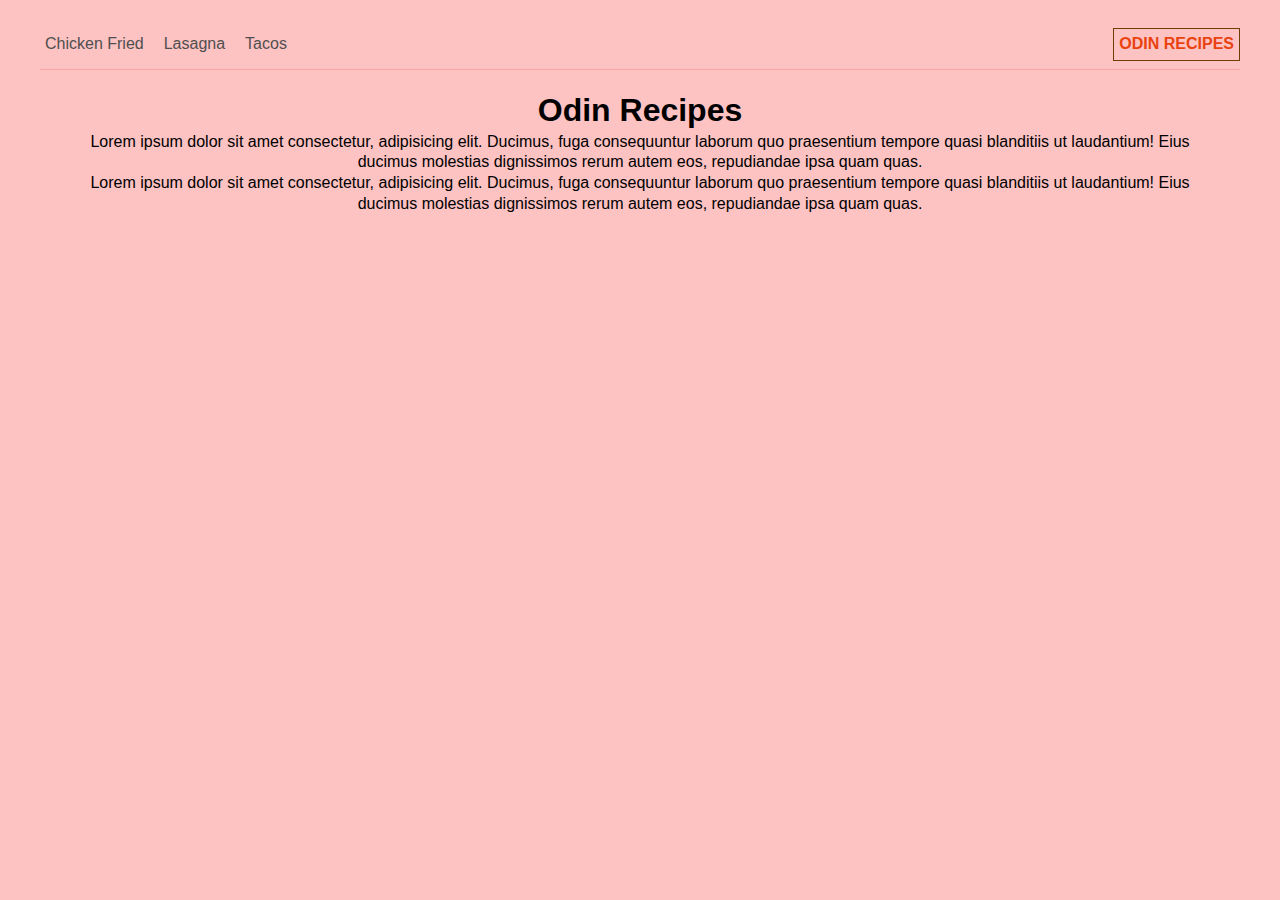
<file: index.html>
<!DOCTYPE html>
<html lang="en">
<head>
    <meta charset="UTF-8">
    <meta name="viewport" content="width=device-width, initial-scale=1.0">
    <link rel="stylesheet" href="./styles.css">
    <title>Odin Recipes</title>
</head>
<body>
   <main id="container" class="container">
      <nav class="nav">
         <!-- Link -->
         <ul class="recipes-links">
            <li class="recipe-link">
               <a href="./recipes/chicken-fried.html" 
                  target="_blank">Chicken Fried</a>
            </li>
            <li class="recipe-link">
               <a href="./recipes/lasagna-homemade.html" 
                  target="_blank">Lasagna</a>
            </li>
            <li class="recipe-link">
               <a href="./recipes/tacos-slow-cooker-chicken.html" 
               target="_blank">Tacos</a>
            </li>
         </ul>
         <!-- logo -->
          <div id="recipe-logo">
            <a href="#" class="logo">Odin Recipes</a>
          </div>
      </nav>
      <!-- header  -->
      <header class="header">
         <h1 class="title">Odin Recipes</h1>
         <p class="description">
             Lorem ipsum dolor sit amet consectetur, adipisicing elit.
             Ducimus, fuga consequuntur laborum quo praesentium tempore 
             quasi blanditiis ut laudantium! Eius ducimus molestias dignissimos rerum autem eos, 
             repudiandae ipsa quam quas.
         </p>
         <p class="description">
            Lorem ipsum dolor sit amet consectetur, adipisicing elit.
            Ducimus, fuga consequuntur laborum quo praesentium tempore 
            quasi blanditiis ut laudantium! Eius ducimus molestias dignissimos rerum autem eos, 
            repudiandae ipsa quam quas.
        </p>
      </header>
   </main> 
</html>
</file>
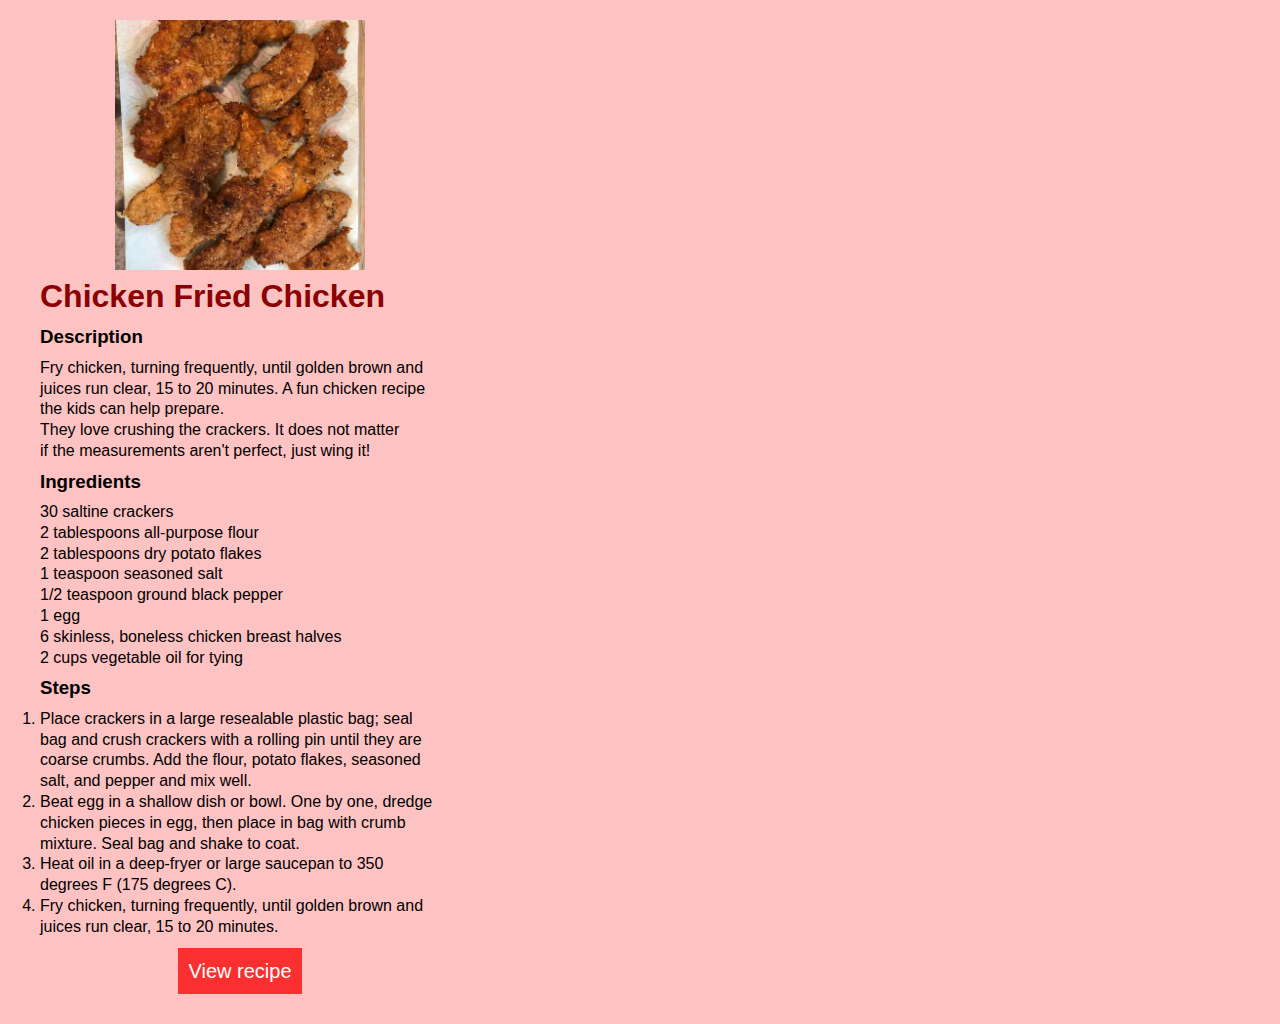
<file: recipes/chicken-fried.html>
<!DOCTYPE html>
<html lang="en">
<head>
    <meta charset="UTF-8">
    <meta name="viewport" content="width=device-width, initial-scale=1.0">
    <link rel="stylesheet" href="../styles.css">
    <title>Chicken Fried Chicken</title>
</head>
<body>
    <div class="container" id="container">
        <div class="recipe-card">
            <img 
               src="./img/chicken-fried.jpg" 
               alt="Chicken Fried Chicken">

            <div class="recipe-content">
                <h1 class="title">Chicken Fried Chicken</h1>
                <h3 class="description-title title-margin">Description</h3>
                <p class="description">Fry chicken, turning frequently, until golden brown and juices run clear, 15 to 20 minutes.
                    A fun chicken recipe the kids can help prepare. <br>
                    They love crushing the crackers. It does not matter <br>
                    if the measurements aren't perfect, just wing it!
                </p>

                <section class="recipe-info">
                    <h3 class="ingredients-title title-margin">Ingredients</h3>
                    <ul class="ingredients-list">
                        <li>30 saltine crackers</li>
                        <li>2 tablespoons all-purpose flour</li>
                        <li>2 tablespoons dry potato flakes</li>
                        <li>1 teaspoon seasoned salt </li>
                        <li>1/2 teaspoon ground black pepper</li>
                        <li>1 egg</li>
                        <li>6 skinless, boneless chicken breast halves</li>
                        <li>2 cups vegetable oil for tying</li>
                    </ul>
                
                    <h3 class="steps-title title-margin">Steps</h3>
                    <ol class="steps-list">
                        <li>
                            Place crackers in a large resealable plastic bag;
                            seal bag and crush crackers with a rolling pin until
                            they are coarse crumbs. Add the flour, potato flakes,
                            seasoned salt, and pepper and mix well.
                        </li>
                        <li>
                            Beat egg in a shallow dish or bowl. One by one,
                            dredge chicken pieces in egg, then place in bag with crumb mixture.
                            Seal bag and shake to coat.
                        </li>
                        <li>Heat oil in a deep-fryer or large saucepan to 350 degrees F (175 degrees C).</li>
                        <li>
                            Fry chicken, turning frequently, until golden brown and juices run clear,
                            15 to 20 minutes.
                        </li>
                    </ol>
                </section class="recipe-info">
            </div>  

            <button class="view-recipe-link">
                <a href="#" >View recipe</a> 
            </button>
        </div>       
    </div>
</body>
</html>
</file>
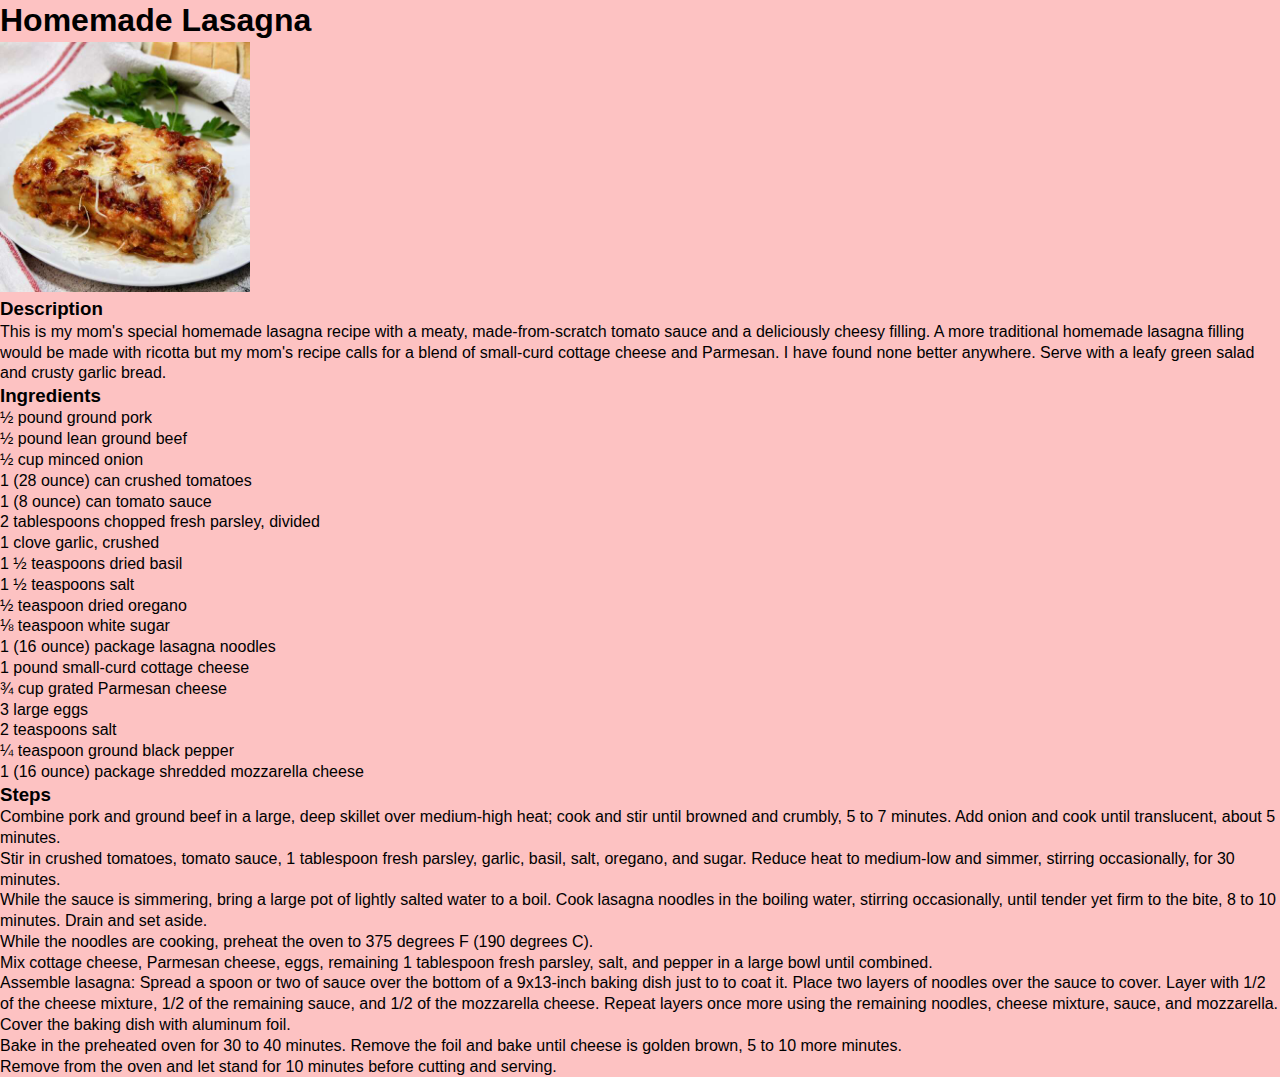
<file: recipes/lasagna-homemade.html>
<!DOCTYPE html>
<html lang="en">
<head>
    <meta charset="UTF-8">
    <meta name="viewport" content="width=device-width, initial-scale=1.0">
    <title>Homemade Lasagna</title>
    <link rel="stylesheet" href="../styles.css">
</head>
<body>
    <h1>Homemade Lasagna</h1>
    <img src="./img/lasagna.jpeg" alt="Homemade Lasagna" height="350" width="350">

    <h3 class="description-title">Description</h3>
    <p class="description">
        This is my mom's special homemade lasagna recipe with a meaty, made-from-scratch 
        tomato sauce and a deliciously cheesy filling. A more traditional homemade lasagna
        filling would be made with ricotta but my mom's recipe calls for a blend of small-curd cottage
        cheese and Parmesan. I have found none better anywhere. Serve with a leafy green salad 
        and crusty garlic bread.
    </p>

    <h3 class="ingredients-title">Ingredients</h3>
    <ul class="ingredients-list">
        <li>½ pound ground pork</li>
        <li>½ pound lean ground beef</li>
        <li>½ cup minced onion</li>
        <li>1 (28 ounce) can crushed tomatoes</li>
        <li>1 (8 ounce) can tomato sauce</li>
        <li>2 tablespoons chopped fresh parsley, divided</li>
        <li>1 clove garlic, crushed</li>
        <li>1 ½ teaspoons dried basil</li>
        <li>1 ½ teaspoons salt</li>
        <li>½ teaspoon dried oregano</li>
        <li>⅛ teaspoon white sugar</li>
        <li>1 (16 ounce) package lasagna noodles</li>
        <li>1 pound small-curd cottage cheese</li>
        <li>¾ cup grated Parmesan cheese</li>
        <li>3 large eggs</li>
        <li>2 teaspoons salt</li>
        <li>¼ teaspoon ground black pepper</li>
        <li>1 (16 ounce) package shredded mozzarella cheese</li>
    </ul>

    <h3 class="steps-title">Steps</h3>
    <ol class="steps-list">
        <li>
            Combine pork and ground beef in a large, deep skillet over medium-high heat;
            cook and stir until browned and crumbly, 5 to 7 minutes. Add onion and cook until translucent, about 5 minutes.
        </li>
        <li> Stir in crushed tomatoes, tomato sauce, 1 tablespoon fresh parsley, garlic, basil, salt, oregano, and sugar.
            Reduce heat to medium-low and simmer, stirring occasionally, for 30 minutes.
        </li>
        <li>
            While the sauce is simmering, bring a large pot of lightly salted water to a boil. Cook lasagna noodles in the boiling water,
            stirring occasionally, until tender yet firm to the bite, 8 to 10 minutes. Drain and set aside.
        </li>
        <li>
            While the noodles are cooking, preheat the oven to 375 degrees F (190 degrees C).
        </li>
        <li>
            Mix cottage cheese, Parmesan cheese, eggs, remaining 1 tablespoon fresh parsley, salt, and pepper in a large bowl until combined.
        </li>
        <li>
            Assemble lasagna: Spread a spoon or two of sauce over the bottom of a 9x13-inch baking dish just to to coat it. 
            Place two layers of noodles over the sauce to cover. Layer with 1/2 of the cheese mixture, 1/2 of the remaining sauce, 
            and 1/2 of the mozzarella cheese. Repeat layers once more using the remaining noodles, cheese mixture, sauce, and mozzarella. 
            Cover the baking dish with aluminum foil.
        </li>
        <li>
            Bake in the preheated oven for 30 to 40 minutes. Remove the foil and bake until cheese is golden brown, 5 to 10 more minutes.
        </li>
        <li>
            Remove from the oven and let stand for 10 minutes before cutting and serving.
        </li>
    </ol>
</body>
</html>
</file>
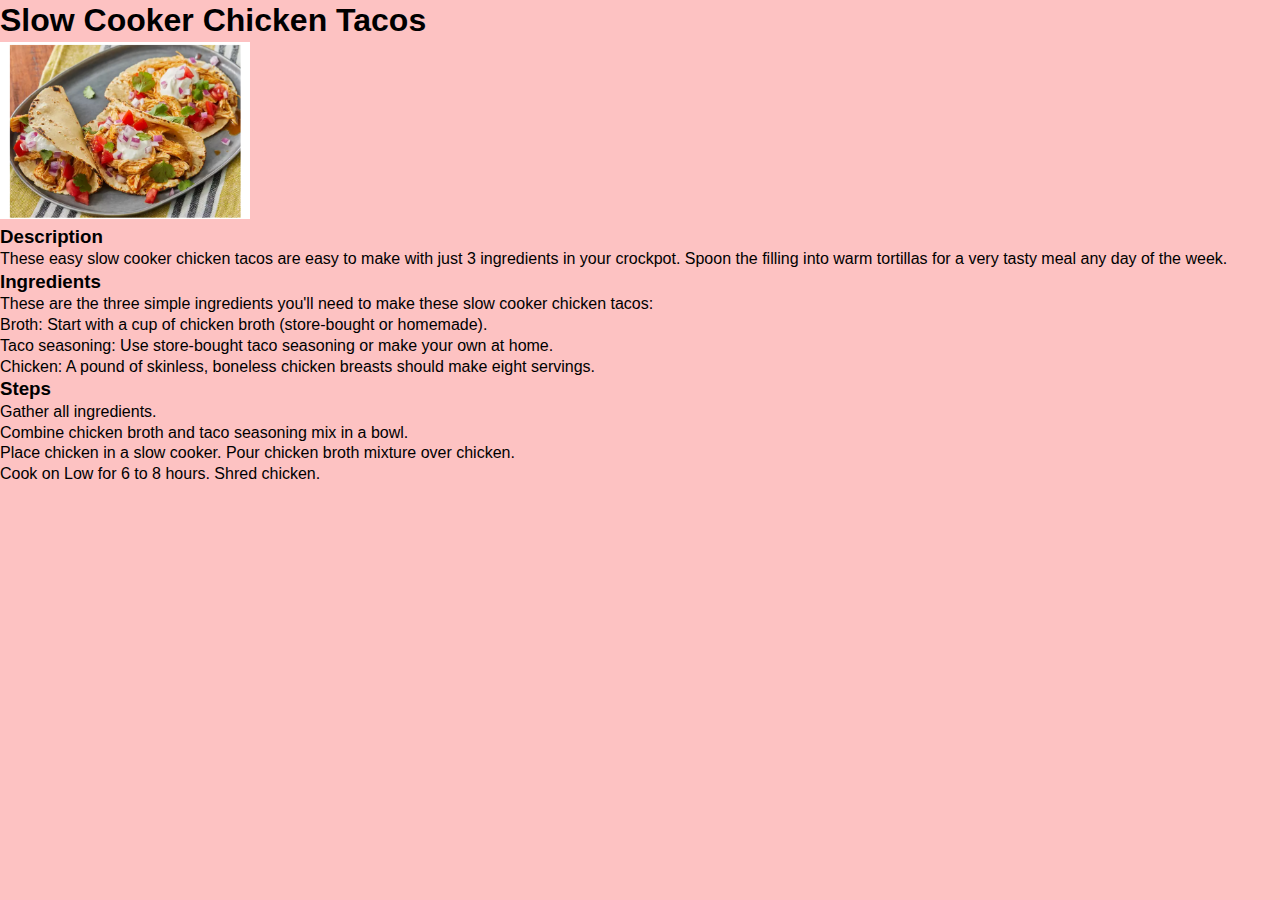
<file: recipes/tacos-slow-cooker-chicken.html>
<!DOCTYPE html>
<html lang="en">
<head>
    <meta charset="UTF-8">
    <meta name="viewport" content="width=device-width, initial-scale=1.0">
    <title>Tacos | Slow Cooker Chicken </title>
    <link rel="stylesheet" href="../styles.css">
</head>
<body>
    <h1>Slow Cooker Chicken Tacos</h1>
    <img src="./img/tacos.png" alt="Slow Cooker Chicken Tacos" height="350" width="350">

    <h3 class="description-title">Description</h3>
    <p class="description">
        These easy slow cooker chicken tacos are easy to make with just 3 ingredients in your crockpot.
        Spoon the filling into warm tortillas for a very tasty meal any day of the week.
    </p>

    <h3 class="ingredients-title">Ingredients</h3>
    <p class="ingredients-details">
        These are the three simple ingredients you'll need to make these slow cooker chicken tacos: 
    </p>

    <ul class="ingredients-list">
        <li>Broth: Start with a cup of chicken broth (store-bought or homemade).</li>
        <li>Taco seasoning: Use store-bought taco seasoning or make your own at home.</li>
        <li>Chicken: A pound of skinless, boneless chicken breasts should make eight servings.</li>
    </ul>

    <h3 class="steps-title">Steps</h3>
    <ol class="steps-list">
        <li>Gather all ingredients.</li>
        <li>Combine chicken broth and taco seasoning mix in a bowl.</li>
        <li>Place chicken in a slow cooker. Pour chicken broth mixture over chicken.</li>
        <li>Cook on Low for 6 to 8 hours. Shred chicken.</li>
    </ol>
</body>
</html>
</file>
<file: styles.css>
*{
    margin: 0;
    padding: 0;
    box-sizing: border-box;
    line-height: 1.3;
}
body {
    font-family: 'Trebuchet MS', 'Lucida Sans Unicode', Arial, sans-serif;
    background-color: rgb(253, 194, 194);
}
img {
    height: auto;
    width: 250px;
}
ul { list-style: none; }
a { text-decoration: none; }

#container {
    margin: 20px 40px;
}
#container .nav{
    height: 50px;
    display: flex;
    flex-wrap: wrap;
    justify-content: space-between;
    align-items: center;
    position: sticky;
    top: 0;
    background-color: rgb(253, 194, 194);
    border-bottom: 1px solid rgb(250, 164, 164);
}
.nav .recipes-links {
    display: flex;
} 
.nav .recipes-links .recipe-link{
    margin-right: 10px;
    padding: 5px;
} 
.nav .recipes-links .recipe-link a{
    color: rgb(80, 79, 79);
}
.nav #recipe-logo{
    padding: 5px;
    border: 1px solid rgb(107, 62, 3);
}
.nav #recipe-logo a{
    text-transform: uppercase;
    font-weight: 700;
    color: rgb(233, 66, 16);
}
.header {
    padding: 20px;
    height: 80vh;
    text-align: center;
}

/* Recipes pages */
.recipe-card {
    width: 400px;
    text-align: center;
    /* border: 2px solid red; */
}
.recipe-content {
    text-align: left;
}
.recipe-content .title {
    color: darkred;
}
.recipe-content .title {
    color: darkred;
}
.title-margin {
    /* margin for all title  */
    margin: 8px 0;
}

.recipe-card .view-recipe-link {
    outline: none;
    border: none;
    background-color: rgb(250, 47, 47);
    padding: 10px;
    margin: 10px 0;
}
.recipe-card .view-recipe-link a{
    color: white;
    font-size: 20px;
}
</file>
